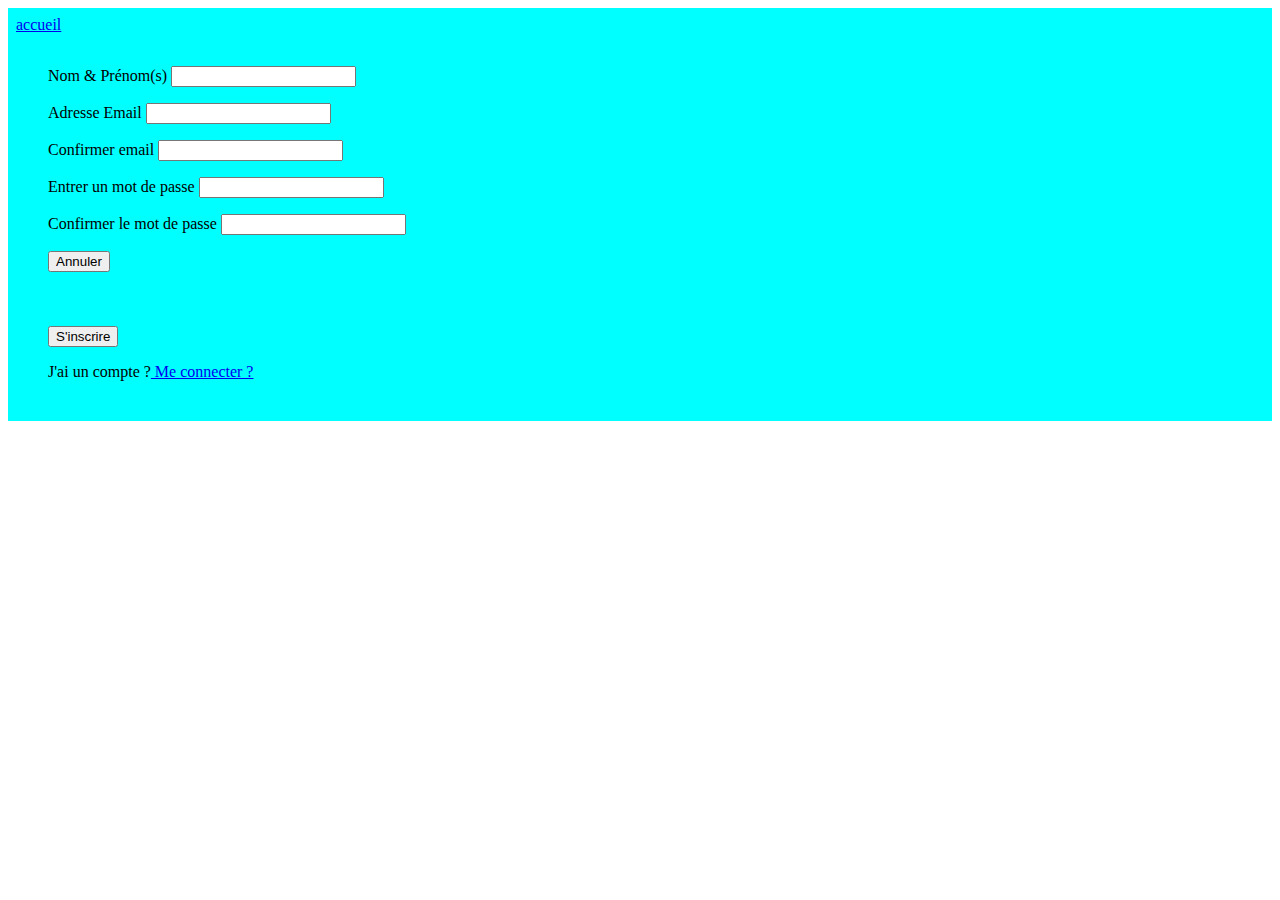
<file: index.html>
<!DOCTYPE html>
<html lang="en">
    <head>
        <title>RDVImmo | S'inscrire</title>
        <meta charset="UTF-8">
        <meta name="viewport" content="width=device-width, initial-scale=1">
        <link href="./authentification/inscription.css" rel="stylesheet">
    </head>
    <body>
        <div class="contenaire">
            <div id="accueil"><a href="https://othniel-francky.github.io/Rendez-vous/"> accueil </a></div>
            <div class="content">
                <div class="form">
                    <label for="nom">Nom & Prénom(s)</label>
                    <input type="text" id="nom">
                    <div class="error" id="error-nom"></div>
                </div>

                <div class="form">
                    <label for="email">Adresse Email</label>
                    <input type="email" id="email">
                    <div class="error" id="error-email"></div>
                </div>

                <div class="form">
                    <label for="email-confirm">Confirmer email</label>
                    <input type="email" id="email-confirm">
                    <div class="error" id="error-email-confirm"></div>
                </div>

                <div class="form">
                    <label for="password">Entrer un mot de passe</label>
                    <input type="password" id="password">
                    <div class="error" id="error-password"></div>
                </div>

                <div class="form">
                    <label for="password">Confirmer le mot de passe</label>
                    <input type="text" id="password-confirm">
                    <div class="error" id="error-password-confirm"></div>
                </div>

                <div class="form">
                    <div class="resset-all">
                        <button type="button" id="annuler">Annuler</button>
                    </div>
                    <br><br><br>
                    <div class="submit-all">
                        <button type="button" id="creerCompte">S'inscrire</button>
                    </div>
                </div>

                <div class="form">
                    <div class="rappel">
                        <div>J'ai un compte ?<a href="./authentification/login.html"> Me connecter ?</a></div>
                    </div>
                </div>
            </div>
            <i id="statut" hidden>user</i>
        </div>
    
    </body>
    <script src="./authentification/inscription.js"></script>
</html>
</file>
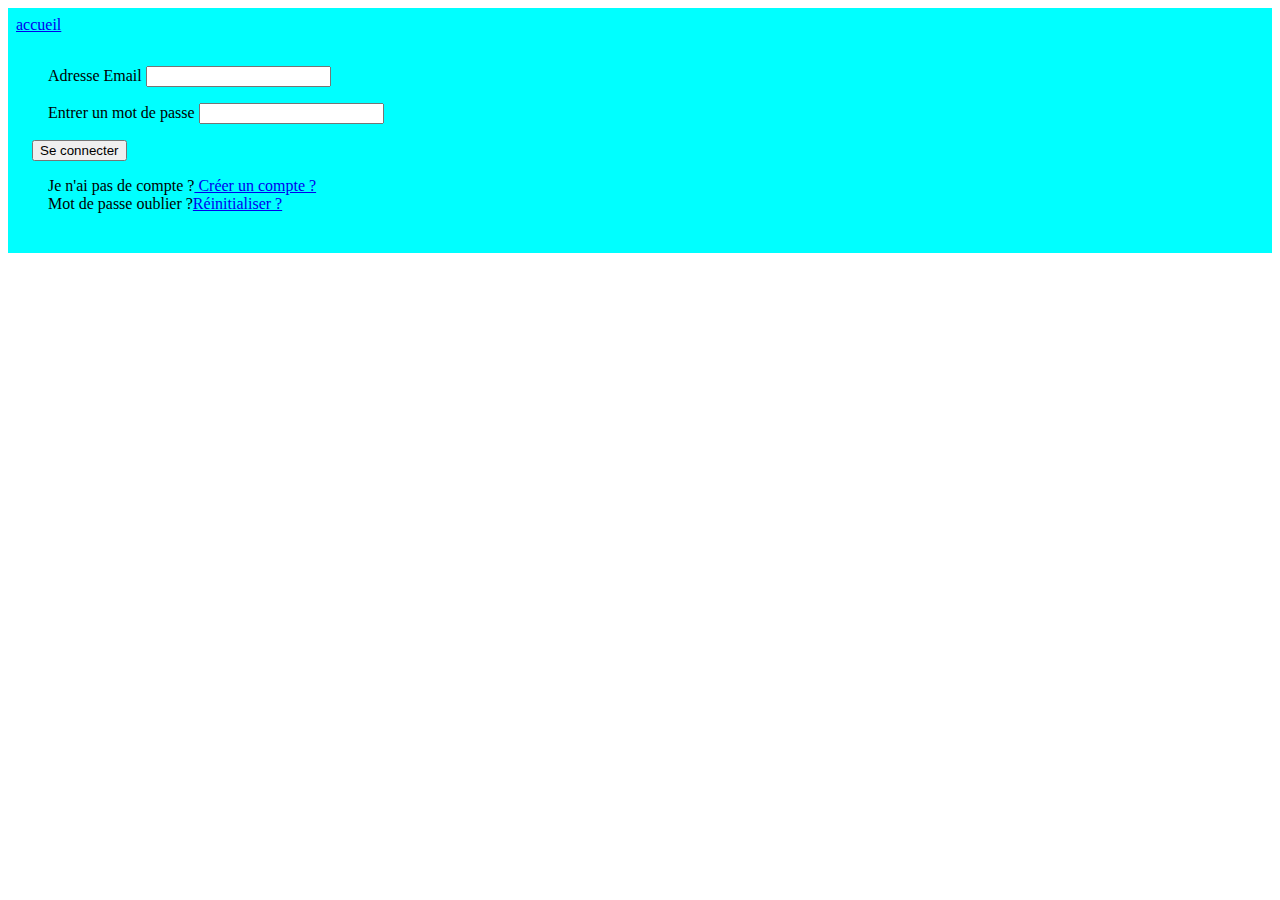
<file: authentification/admin-login.html>
<!DOCTYPE html>
<html lang="en">

<head>
    <title>RDVImmo | S'inscrire</title>
    <meta charset="UTF-8">
    <meta name="viewport" content="width=device-width, initial-scale=1">
    <link href="./inscription.css" rel="stylesheet">
</head>

<body>
    <div class="contenaire">
        <div id="accueil"><a href="https://othniel-francky.github.io/Rendez-vous/"> accueil </a></div>
        <div class="content">
            <div class="form">
                <label for="email">Adresse Email</label>
                <input type="email" id="email">
                <div class="error" id="error-email"></div>
            </div>

            <div class="form">
                <label for="password">Entrer un mot de passe</label>
                <input type="password" id="password">
                <div class="error" id="error-password"></div>
            </div>

            <div class="connect">
                <div class="submit-all">
                    <button type="button" id="creerCompte">Se connecter</button>
                </div>
            </div>

            <div class="form">
                <div class="rappel">
                    <div>Je n'ai pas de compte ?<a href="./admin.html"> Créer un compte ?</a></div>
                </div>
                <div class="rappel">
                    <div>Mot de passe oublier ?<a href="#">Réinitialiser ?</a></div>
                </div>
            </div>
        </div>
    </div>

</body>
<script src="./login.js"></script>

</html>
</file>
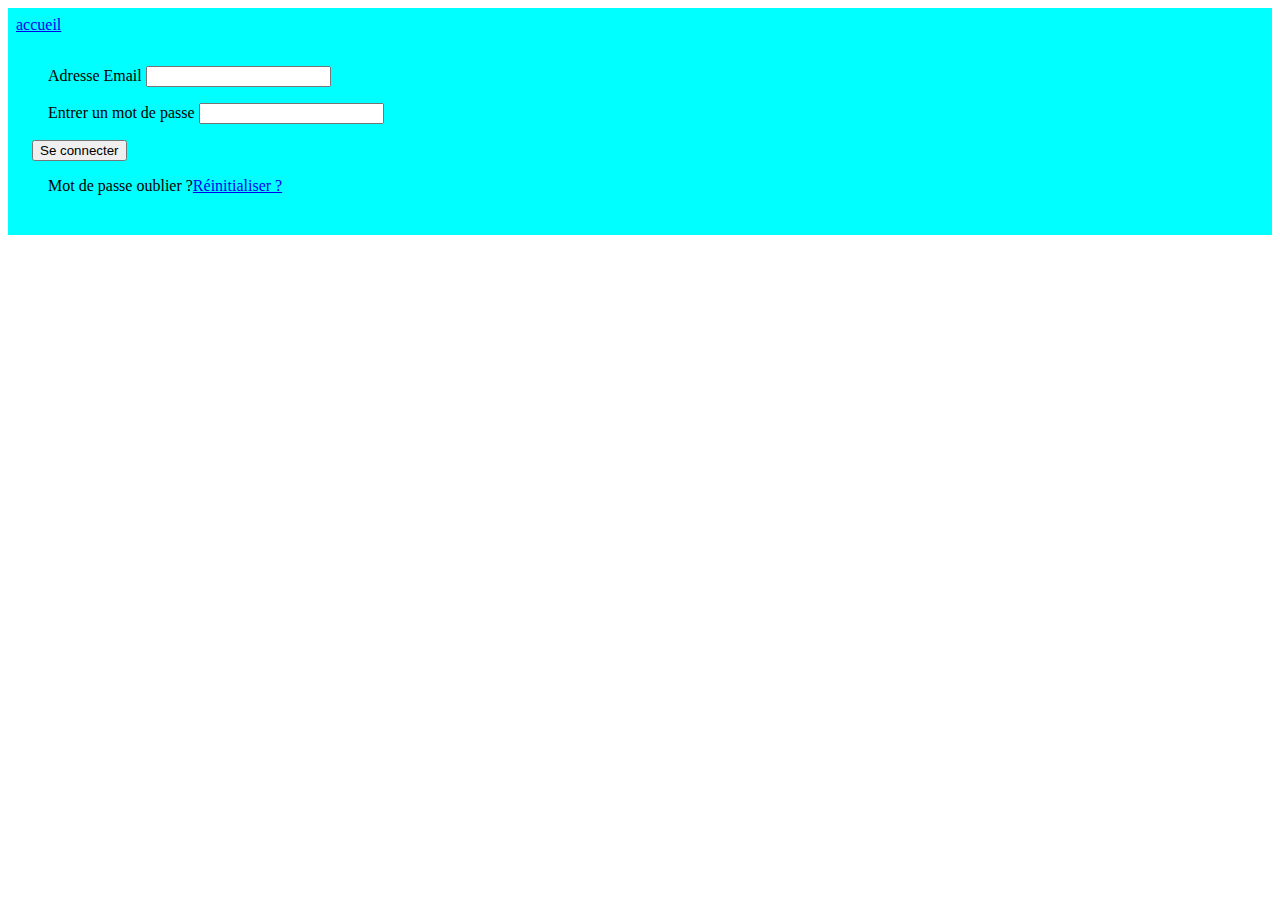
<file: authentification/login.html>
<!DOCTYPE html>
<html lang="en">

<head>
    <title>RDVImmo | S'inscrire</title>
    <meta charset="UTF-8">
    <meta name="viewport" content="width=device-width, initial-scale=1">
    <link href="./inscription.css" rel="stylesheet">
</head>

<body>
    <div class="contenaire">
        <div id="accueil"><a href="https://othniel-francky.github.io/Rendez-vous/"> accueil </a></div>
        <div class="content">
            <div class="form">
                <label for="email">Adresse Email</label>
                <input type="email" id="email">
                <div class="error" id="error-email"></div>
            </div>

            <div class="form">
                <label for="password">Entrer un mot de passe</label>
                <input type="password" id="password">
                <div class="error" id="error-password"></div>
            </div>

            <div class="connect">
                <div class="submit-all">
                    <button type="button" id="creerCompte">Se connecter</button>
                </div>
            </div>

            <div class="form">
                <div class="rappel">
                    <div>Mot de passe oublier ?<a href="#">Réinitialiser ?</a></div>
                </div>
            </div>
        </div>
    </div>

</body>
<script src="./login.js"></script>

</html>
</file>
<file: authentification/inscription.css>
.contenaire{
    background-color: aqua;
    padding: .5rem;
}

.content{
    padding: 1rem;

}

.form{
    margin: 1rem;
}

.error{
    color: red;
    
}
</file>
